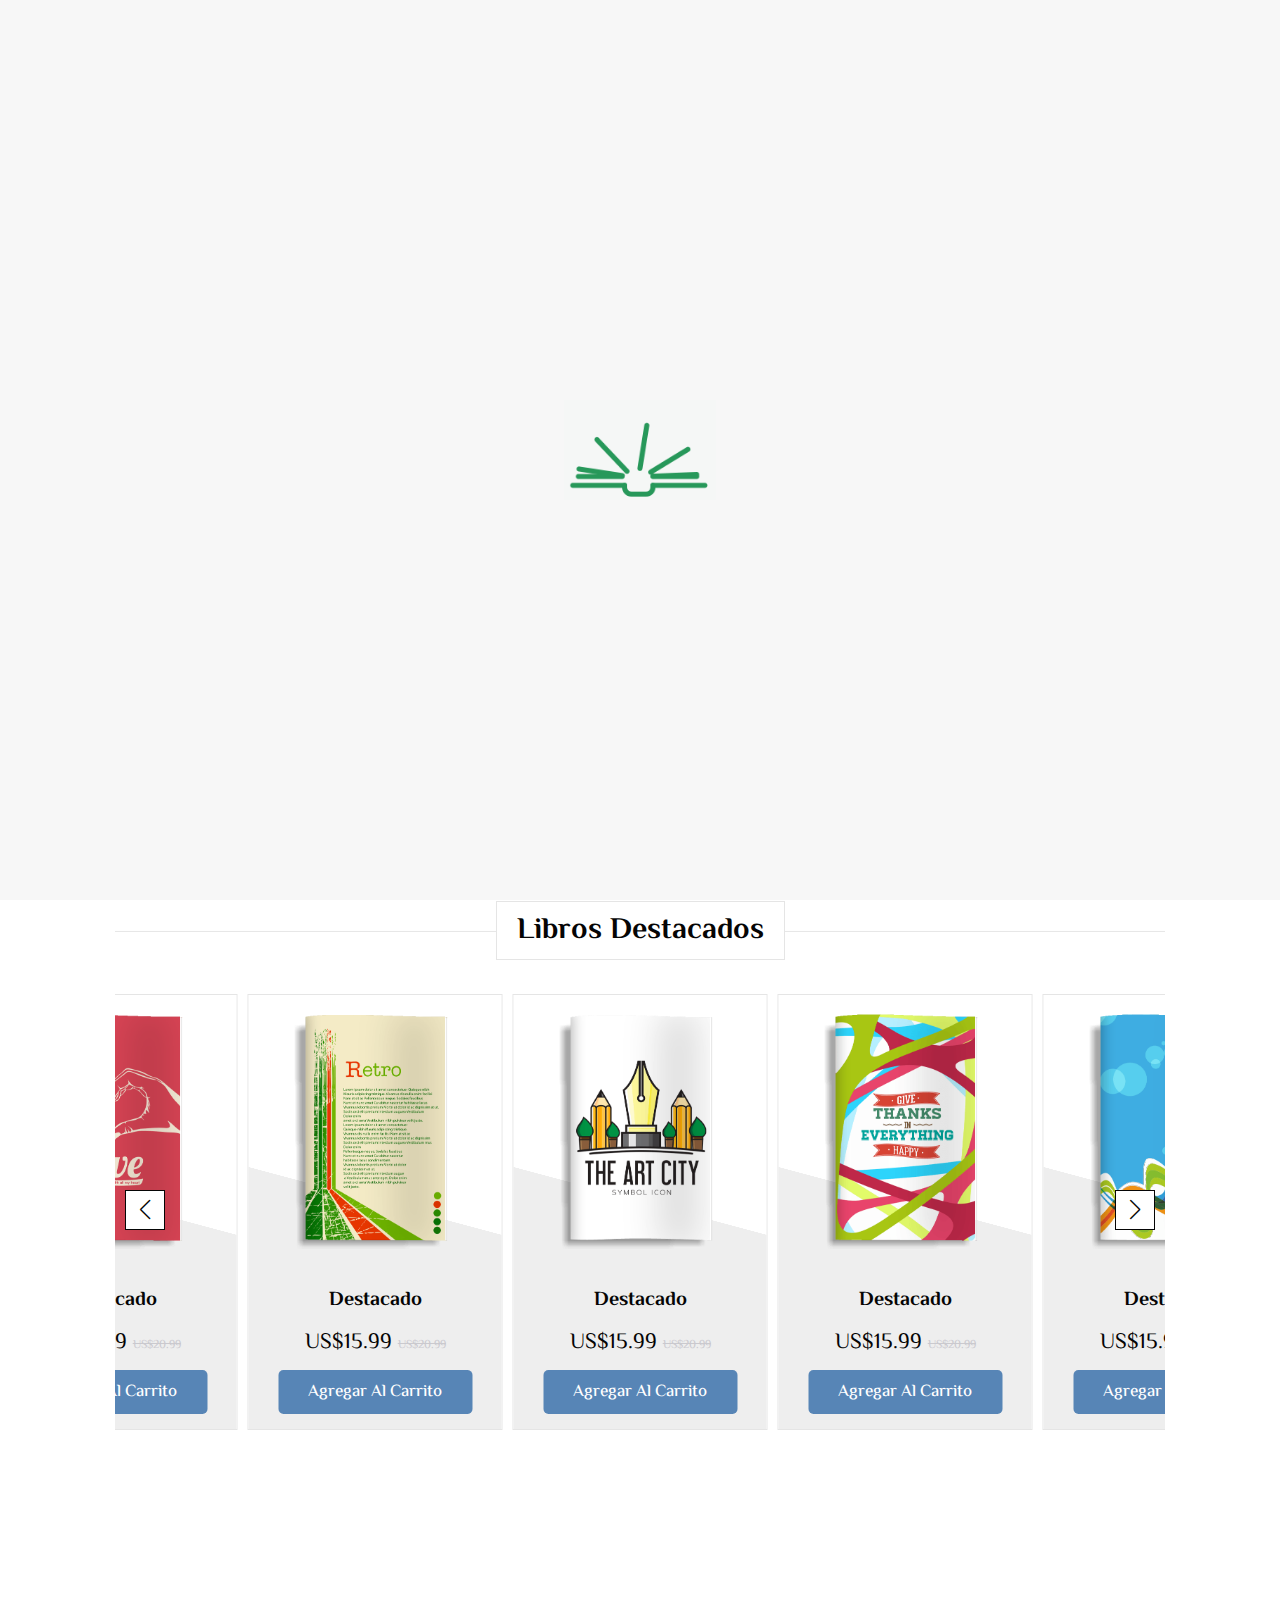
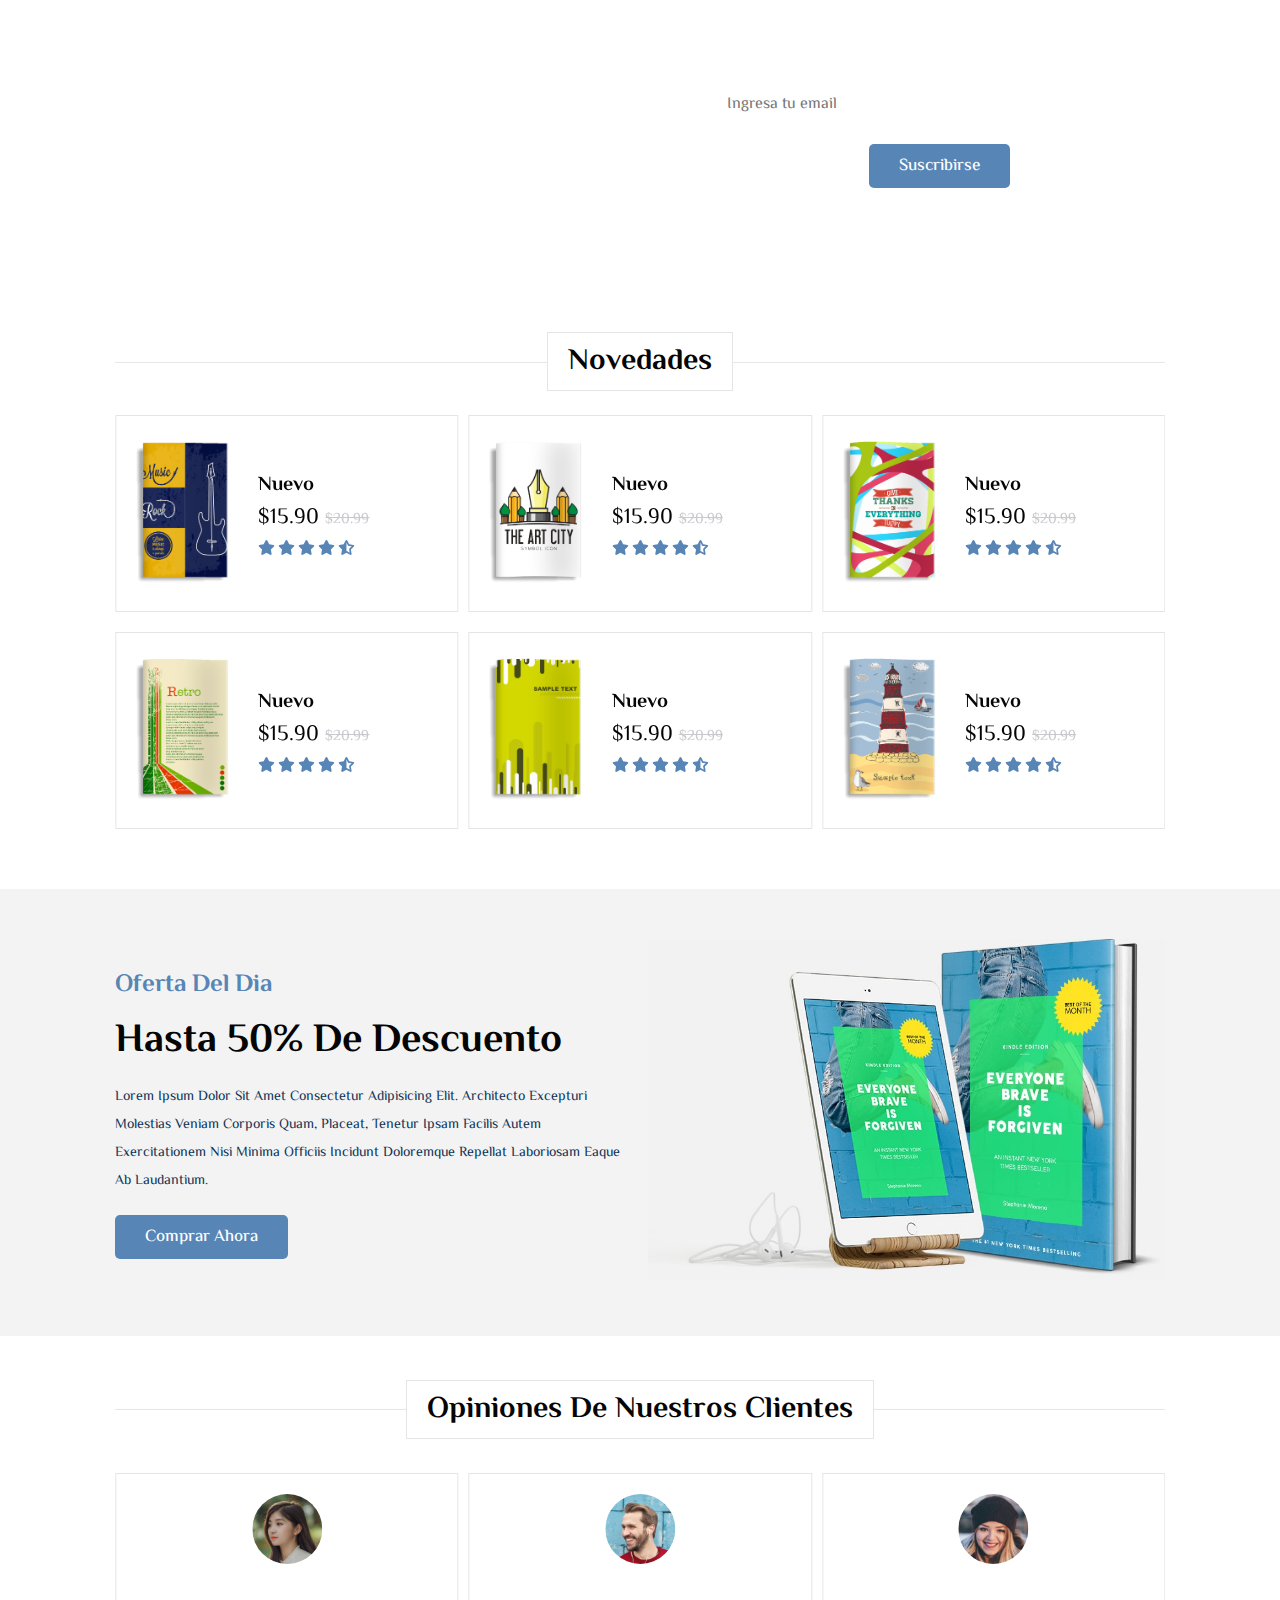
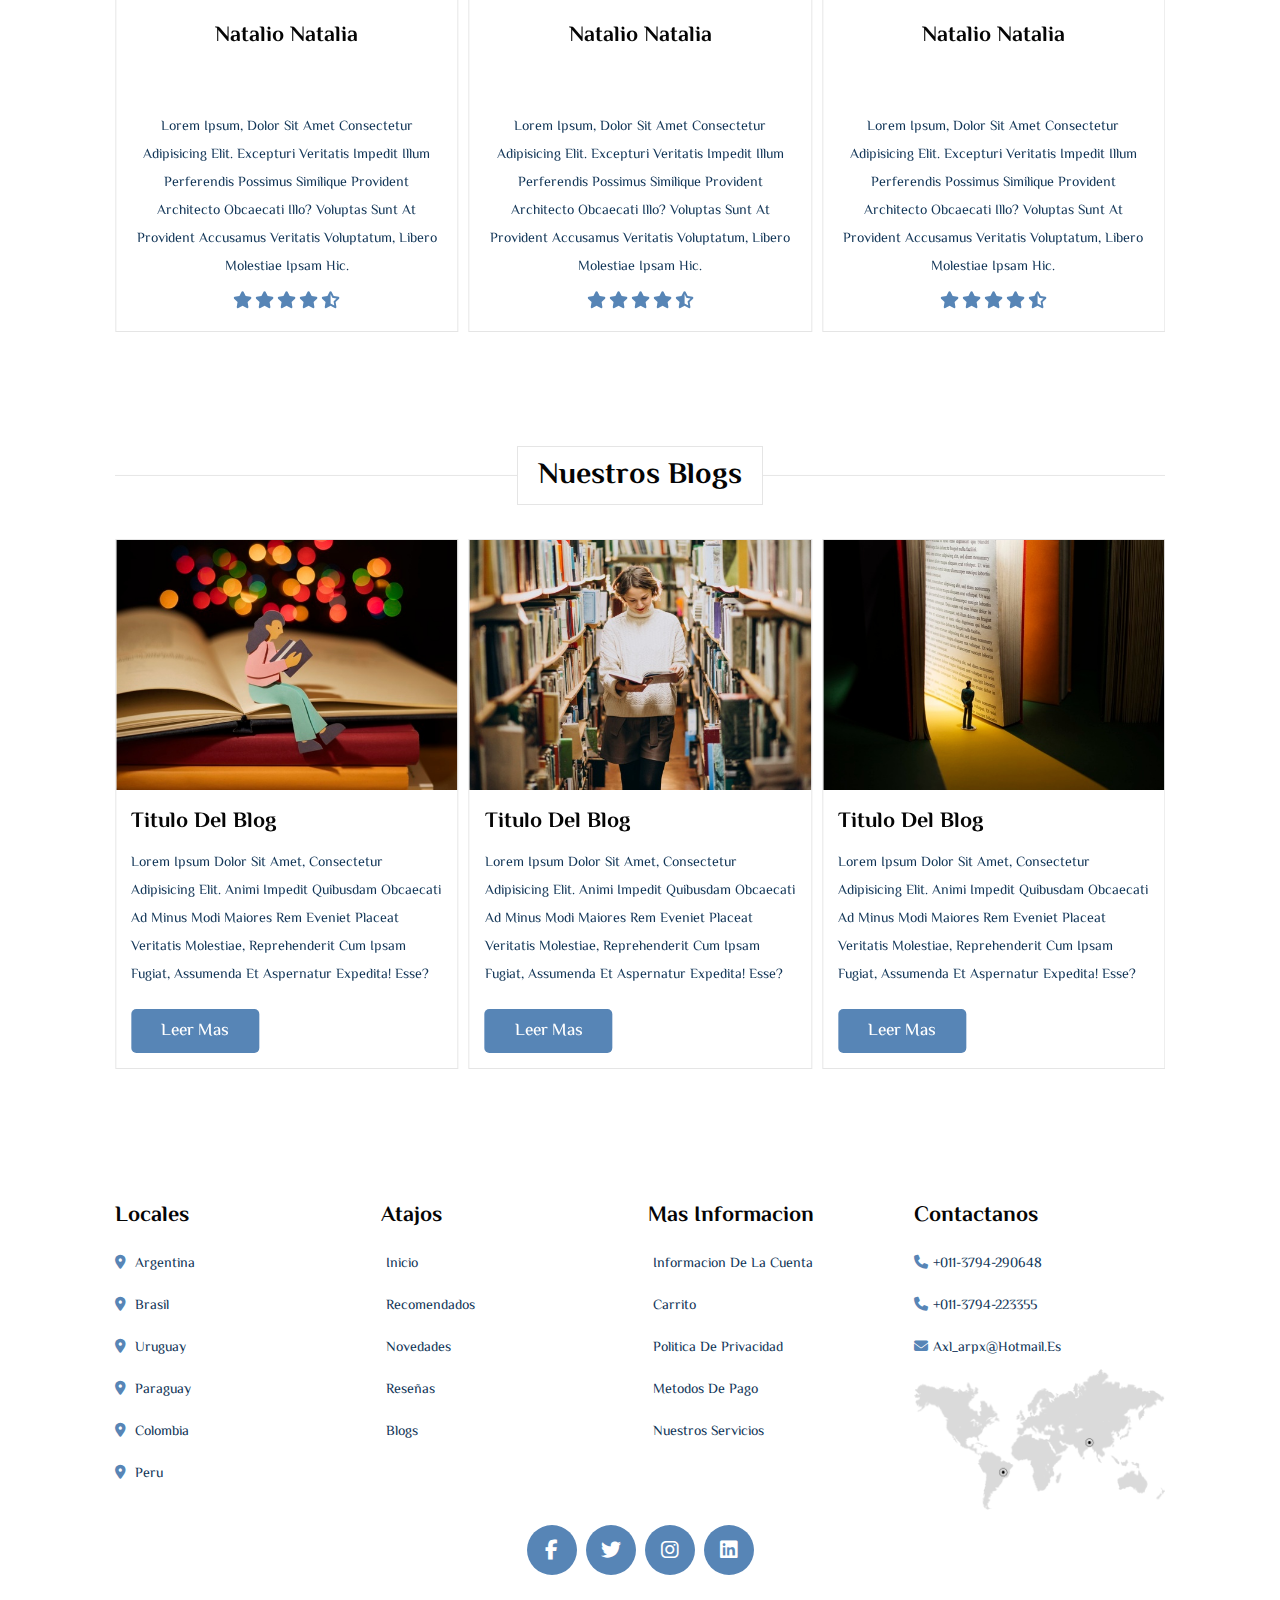
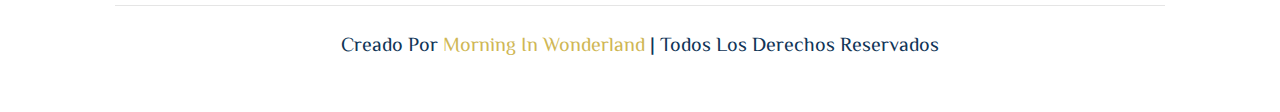
<file: bookstore_project1/index.html>
<!DOCTYPE html>
<html lang="es">
<head>
    <meta charset="UTF-8">
    <meta http-equiv="X-UA-Compatible" content="IE=edge">
    <meta name="viewport" content="width=device-width, initial-scale=1.0">
    <title>Book Store Project</title>

    <link rel="stylesheet" href="https://cdn.jsdelivr.net/npm/swiper@8/swiper-bundle.min.css" />

    <!-- font awesome cdn link -->
    <link rel="stylesheet" href="https://cdnjs.cloudflare.com/ajax/libs/font-awesome/6.2.1/css/all.min.css">

    <!-- custom css file link -->
    <link rel="stylesheet" href="css/style.css">

</head>
<body>
    
<!-- header section starts -->

<header class="header">

    <div class="header-1">

        <a href="#" class="logo"><i class="fas fa-book"></i>Buen libro</a>

        <form action="" class="search-form">
            <input type="search" name="" placeholder="buscar aqui..." id="search-box">
            <label for="search-box" class="fas fa-search"></label>
        </form>

        <div class="icons">
            <div id="search-btn" class="fas fa-search"></div>
            <a href="#" aria-label="heart icon" class="fas fa-heart"></a>
            <a href="#" aria-label="shopping cart icon" class="fas fa-shopping-cart"></a>
            <div id="login-btn" class="fas fa-user"></div>
        </div>

    </div>

    <div class="header-2">
        <nav class="navbar">
            <a href="#home">Inicio</a>
            <a href="#featured">Recomendados</a>
            <a href="#arrivals">Novedades</a>
            <a href="#reviews">Reseñas</a>
            <a href="#blogs">Blogs</a>
        </nav>
    </div>

</header>





<!-- header section end -->

<!-- botton navbar -->

<nav class="botton-navbar">
    <a href="#home" class="fas fa-home"></a>
    <a href="#featured" class="fas fa-list"></a>
    <a href="#arrivals" class="fas fa-tags"></a>
    <a href="#reviews" class="fas fa-comments"></a>
    <a href="#contact" class="fas fa-blogs"></a>
</nav>

<!-- login form -->

<div class="login-form-container">

    <div id="close-login-btn" class="fas fa-times"></div>

    <form action="">
        <h3>Iniciar sesión</h3>
        <span>Usuario</span>
        <input type="email" name="" class="box" placeholder="Email" id="">
        <span>Contraseña</span>
        <input type="password" name="" class="box" placeholder="Contraseña" id="">
        <div class="checkbox">
            <input type="checkbox" name="" id="remember-me">
            <label for="remember-me"> Recuérdame</label>
        </div>
        <input type="submit" value="Ingresar" class="btn">
        <p>¿Olvidaste la contraseña? <a href="#">Aprieta aqui</a></p>
        <p>¿Primera vez aquí? <a href="#">Suscríbete ahora</a></p>
    </form>
</div>

<!-- home section starts -->

<section class="home" id="home">

    <div class="row">

        <div class="content">
            <h3>Hasta 75% de descuento</h3>
            <p>Lorem ipsum dolor sit amet consectetur, adipisicing elit. Ducimus assumenda earum provident nesciunt dolores ipsa nisi laborum sunt quos eveniet, quis optio, cumque nemo eligendi fuga quidem eum veniam quisquam.</p>
            <a href="#" class="btn">Comprar ahora</a>
        </div>

        <div class="swiper books-slider">
            <div class="swiper-wrapper">
                <a href="#" class="swiper-slide"><img src="image/book-1.png" alt="portada libro 1"></a>
                <a href="#" class="swiper-slide"><img src="image/book-2.png" alt="portada libro 2"></a>
                <a href="#" class="swiper-slide"><img src="image/book-3.png" alt="portada libro 3"></a>
                <a href="#" class="swiper-slide"><img src="image/book-4.png" alt="portada libro 4"></a>
                <a href="#" class="swiper-slide"><img src="image/book-5.png" alt="portada libro 5"></a>
                <a href="#" class="swiper-slide"><img src="image/book-6.png" alt="portada libro 6"></a>
            </div>
            <img src="image/stand.png" class="stand" alt="">
        </div>

    </div>

</section>

<!-- home section ends -->

<!-- icons section starts -->

<section class="icons-container">

    <div class="icons">
        <i class="fas fa-plane"></i>
        <div class="content">            
            <h3>Envio gratis</h3>
            <p>Pedidos superiores a $8.000</p>
        </div>
    </div>

    <div class="icons">
        <i class="fas fa-lock"></i>
        <div class="content">            
            <h3>Asegurar pedido</h3>
            <p>Asegurar por $1.000</p>
        </div>
    </div>

    <div class="icons">
        <i class="fas fa-redo-alt"></i>
        <div class="content">            
            <h3>Devolución asegurada</h3>
            <p>10 dias para devolver el producto con reembolso</p>
        </div>
    </div>

    <div class="icons">
        <i class="fas fa-headset"></i>
        <div class="content">            
            <h3>Soporte las 24hs del dia</h3>
            <p>Contactanos en cualquier momento.</p>
        </div>
    </div>

</section>

<!-- icons section ends -->

<!-- featured section starts -->

<section class="featured" id="featured">

    <h1 class="heading"><span> Libros destacados </span></h1>

    <div class="swiper featured-slider">

        <div class="swiper-wrapper">

            <div class="swiper-slide box">
                <div class="icons">
                    <a href="#" class="fas fa-search"></a>
                    <a href="#" class="fas fa-heart"></a>
                    <a href="#" class="fas fa-eye"></a>
                </div>
                <div class="image">
                    <img src="image/book-1.png" alt="portada libro 1">
                </div>
                <div class="content">
                    <h3>Destacado</h3>
                    <div class="price">US$15.99 <span>US$20.99</span></div>
                    <a href="#" class="btn">agregar al carrito</a>
                </div>
            </div>

            <div class="swiper-slide box">
                <div class="icons">
                    <a href="#" class="fas fa-search"></a>
                    <a href="#" class="fas fa-heart"></a>
                    <a href="#" class="fas fa-eye"></a>
                </div>
                <div class="image">
                    <img src="image/book-2.png" alt="portada libro 2">
                </div>
                <div class="content">
                    <h3>Destacado</h3>
                    <div class="price">US$15.99 <span>US$20.99</span></div>
                    <a href="#" class="btn">agregar al carrito</a>
                </div>
            </div>

            <div class="swiper-slide box">
                <div class="icons">
                    <a href="#" class="fas fa-search"></a>
                    <a href="#" class="fas fa-heart"></a>
                    <a href="#" class="fas fa-eye"></a>
                </div>
                <div class="image">
                    <img src="image/book-3.png" alt="portada libro 3">
                </div>
                <div class="content">
                    <h3>Destacado</h3>
                    <div class="price">US$15.99 <span>US$20.99</span></div>
                    <a href="#" class="btn">agregar al carrito</a>
                </div>
            </div>

            <div class="swiper-slide box">
                <div class="icons">
                    <a href="#" class="fas fa-search"></a>
                    <a href="#" class="fas fa-heart"></a>
                    <a href="#" class="fas fa-eye"></a>
                </div>
                <div class="image">
                    <img src="image/book-4.png" alt="portada libro 4">
                </div>
                <div class="content">
                    <h3>Destacado</h3>
                    <div class="price">US$15.99 <span>US$20.99</span></div>
                    <a href="#" class="btn">agregar al carrito</a>
                </div>
            </div>

            <div class="swiper-slide box">
                <div class="icons">
                    <a href="#" class="fas fa-search"></a>
                    <a href="#" class="fas fa-heart"></a>
                    <a href="#" class="fas fa-eye"></a>
                </div>
                <div class="image">
                    <img src="image/book-5.png" alt="portada libro 5">
                </div>
                <div class="content">
                    <h3>Destacado</h3>
                    <div class="price">US$15.99 <span>US$20.99</span></div>
                    <a href="#" class="btn">agregar al carrito</a>
                </div>
            </div>

            <div class="swiper-slide box">
                <div class="icons">
                    <a href="#" class="fas fa-search"></a>
                    <a href="#" class="fas fa-heart"></a>
                    <a href="#" class="fas fa-eye"></a>
                </div>
                <div class="image">
                    <img src="image/book-6.png" alt="portada libro 6">
                </div>
                <div class="content">
                    <h3>Destacado</h3>
                    <div class="price">US$15.99 <span>US$20.99</span></div>
                    <a href="#" class="btn">agregar al carrito</a>
                </div>
            </div>

            <div class="swiper-slide box">
                <div class="icons">
                    <a href="#" class="fas fa-search"></a>
                    <a href="#" class="fas fa-heart"></a>
                    <a href="#" class="fas fa-eye"></a>
                </div>
                <div class="image">
                    <img src="image/book-7.png" alt="portada libro 7">
                </div>
                <div class="content">
                    <h3>Destacado</h3>
                    <div class="price">US$15.99 <span>US$20.99</span></div>
                    <a href="#" class="btn">agregar al carrito</a>
                </div>
            </div>

            <div class="swiper-slide box">
                <div class="icons">
                    <a href="#" class="fas fa-search"></a>
                    <a href="#" class="fas fa-heart"></a>
                    <a href="#" class="fas fa-eye"></a>
                </div>
                <div class="image">
                    <img src="image/book-8.png" alt="portada libro 8">
                </div>
                <div class="content">
                    <h3>Destacado</h3>
                    <div class="price">US$15.99 <span>US$20.99</span></div>
                    <a href="#" class="btn">agregar al carrito</a>
                </div>
            </div>

            <div class="swiper-slide box">
                <div class="icons">
                    <a href="#" class="fas fa-search"></a>
                    <a href="#" class="fas fa-heart"></a>
                    <a href="#" class="fas fa-eye"></a>
                </div>
                <div class="image">
                    <img src="image/book-9.png" alt="portada libro 9">
                </div>
                <div class="content">
                    <h3>Destacado</h3>
                    <div class="price">US$15.99 <span>US$20.99</span></div>
                    <a href="#" class="btn">agregar al carrito</a>
                </div>
            </div>

            <div class="swiper-slide box">
                <div class="icons">
                    <a href="#" class="fas fa-search"></a>
                    <a href="#" class="fas fa-heart"></a>
                    <a href="#" class="fas fa-eye"></a>
                </div>
                <div class="image">
                    <img src="image/book-10.png" alt="portada libro 10">
                </div>
                <div class="content">
                    <h3>Destacado</h3>
                    <div class="price">US$15.99 <span>US$20.99</span></div>
                    <a href="#" class="btn">agregar al carrito</a>
                </div>
            </div>

        </div>

        <div class="swiper-button-next"></div>
        <div class="swiper-button-prev"></div>

    </div>

</section>

<!-- featured section ends -->

<!-- newsletter section starts-->

<section class="newsletter">

    <form action="">
        <h3>Suscribite para ser el primero en conocer las ultimas novedades</h3>
        <input type="email" name="" placeholder="Ingresa tu email" id="" class="box">
        <input type="submit" value="suscribirse" class="btn">
    </form>

</section>

<!-- newsletter section ends-->

<!-- arrivals section starts -->

<section class="arrivals" id="arrivals">

    <h1 class="heading"><span>Novedades</span></h1>
    
    <div class="swiper arrivals-slider">

        <div class="swiper-wrapper">

            <a href="#" class="swiper-slide box">
                <div class="image">
                    <img src="image/book-1.png" alt="">
                </div>
                <div class="content">
                    <h3>Nuevo</h3>

                    <div class="price">$15.90 <span>$20.99</span></div>
                    <div class="stars">
                        <i class="fas fa-star"></i>
                        <i class="fas fa-star"></i>
                        <i class="fas fa-star"></i>
                        <i class="fas fa-star"></i>
                        <i class="fas fa-star-half-alt"></i>
                    </div>
                </div>
            </a>
            <a href="#" class="swiper-slide box">
                <div class="image">
                    <img src="image/book-2.png" alt="">
                </div>
                <div class="content">
                    <h3>Nuevo</h3>

                    <div class="price">$15.90 <span>$20.99</span></div>
                    <div class="stars">
                        <i class="fas fa-star"></i>
                        <i class="fas fa-star"></i>
                        <i class="fas fa-star"></i>
                        <i class="fas fa-star"></i>
                        <i class="fas fa-star-half-alt"></i>
                    </div>
                </div>
            </a>
            <a href="#" class="swiper-slide box">
                <div class="image">
                    <img src="image/book-3.png" alt="">
                </div>
                <div class="content">
                    <h3>Nuevo</h3>

                    <div class="price">$15.90 <span>$20.99</span></div>
                    <div class="stars">
                        <i class="fas fa-star"></i>
                        <i class="fas fa-star"></i>
                        <i class="fas fa-star"></i>
                        <i class="fas fa-star"></i>
                        <i class="fas fa-star-half-alt"></i>
                    </div>
                </div>
            </a>
            <a href="#" class="swiper-slide box">
                <div class="image">
                    <img src="image/book-4.png" alt="">
                </div>
                <div class="content">
                    <h3>Nuevo</h3>

                    <div class="price">$15.90 <span>$20.99</span></div>
                    <div class="stars">
                        <i class="fas fa-star"></i>
                        <i class="fas fa-star"></i>
                        <i class="fas fa-star"></i>
                        <i class="fas fa-star"></i>
                        <i class="fas fa-star-half-alt"></i>
                    </div>
                </div>
            </a>
            <a href="#" class="swiper-slide box">
                <div class="image">
                    <img src="image/book-5.png" alt="">
                </div>
                <div class="content">
                    <h3>Nuevo</h3>

                    <div class="price">$15.90 <span>$20.99</span></div>
                    <div class="stars">
                        <i class="fas fa-star"></i>
                        <i class="fas fa-star"></i>
                        <i class="fas fa-star"></i>
                        <i class="fas fa-star"></i>
                        <i class="fas fa-star-half-alt"></i>
                    </div>
                </div>
            </a>

        </div>

    </div>
    <div class="swiper arrivals-slider">

        <div class="swiper-wrapper">

            <a href="#" class="swiper-slide box">
                <div class="image">
                    <img src="image/book-6.png" alt="">
                </div>
                <div class="content">
                    <h3>Nuevo</h3>

                    <div class="price">$15.90 <span>$20.99</span></div>
                    <div class="stars">
                        <i class="fas fa-star"></i>
                        <i class="fas fa-star"></i>
                        <i class="fas fa-star"></i>
                        <i class="fas fa-star"></i>
                        <i class="fas fa-star-half-alt"></i>
                    </div>
                </div>
            </a>
            <a href="#" class="swiper-slide box">
                <div class="image">
                    <img src="image/book-7.png" alt="">
                </div>
                <div class="content">
                    <h3>Nuevo</h3>

                    <div class="price">$15.90 <span>$20.99</span></div>
                    <div class="stars">
                        <i class="fas fa-star"></i>
                        <i class="fas fa-star"></i>
                        <i class="fas fa-star"></i>
                        <i class="fas fa-star"></i>
                        <i class="fas fa-star-half-alt"></i>
                    </div>
                </div>
            </a>
            <a href="#" class="swiper-slide box">
                <div class="image">
                    <img src="image/book-8.png" alt="">
                </div>
                <div class="content">
                    <h3>Nuevo</h3>

                    <div class="price">$15.90 <span>$20.99</span></div>
                    <div class="stars">
                        <i class="fas fa-star"></i>
                        <i class="fas fa-star"></i>
                        <i class="fas fa-star"></i>
                        <i class="fas fa-star"></i>
                        <i class="fas fa-star-half-alt"></i>
                    </div>
                </div>
            </a>
            <a href="#" class="swiper-slide box">
                <div class="image">
                    <img src="image/book-9.png" alt="">
                </div>
                <div class="content">
                    <h3>Nuevo</h3>

                    <div class="price">$15.90 <span>$20.99</span></div>
                    <div class="stars">
                        <i class="fas fa-star"></i>
                        <i class="fas fa-star"></i>
                        <i class="fas fa-star"></i>
                        <i class="fas fa-star"></i>
                        <i class="fas fa-star-half-alt"></i>
                    </div>
                </div>
            </a>
            <a href="#" class="swiper-slide box">
                <div class="image">
                    <img src="image/book-10.png" alt="">
                </div>
                <div class="content">
                    <h3>Nuevo</h3>

                    <div class="price">$15.90 <span>$20.99</span></div>
                    <div class="stars">
                        <i class="fas fa-star"></i>
                        <i class="fas fa-star"></i>
                        <i class="fas fa-star"></i>
                        <i class="fas fa-star"></i>
                        <i class="fas fa-star-half-alt"></i>
                    </div>
                </div>
            </a>

        </div>

    </div>

</section>

<!-- arrivals section ends -->

<!-- deal section starts -->

<section class="deal" id="deal">

    <div class="content">
        <h3>Oferta del dia</h3>
        <h1>hasta 50% de descuento</h1>
        <p>Lorem ipsum dolor sit amet consectetur adipisicing elit. Architecto excepturi molestias veniam corporis quam, placeat, tenetur ipsam facilis autem exercitationem nisi minima officiis incidunt doloremque repellat laboriosam eaque ab laudantium.</p>
        <a href="#" class="btn">comprar ahora</a>
    </div>

    <div class="image">
        <img src="image/deal-img.jpg" alt="">
    </div>

</section>

<!-- deal section ends -->

<!-- reviews section starts -->

<section class="reviews" id="reviews">

    <h1 class="heading"><span> opiniones de nuestros clientes </span></h1>

    <div class="swiper reviews-slider">

        <div class="swiper-wrapper">

            <div class="swiper-slide box">
                <img src="image/pic-1.png" alt="">
                <h3>natalio natalia</h3>
                <p>Lorem ipsum, dolor sit amet consectetur adipisicing elit. Excepturi veritatis impedit illum perferendis possimus similique provident architecto obcaecati illo? Voluptas sunt at provident accusamus veritatis voluptatum, libero molestiae ipsam hic.</p>
                <div class="stars">
                    <i class="fas fa-star"></i>
                    <i class="fas fa-star"></i>
                    <i class="fas fa-star"></i>
                    <i class="fas fa-star"></i>
                    <i class="fas fa-star-half-alt"></i>
                </div>
            </div>
            <div class="swiper-slide box">
                <img src="image/pic-2.png" alt="">
                <h3>natalio natalia</h3>
                <p>Lorem ipsum, dolor sit amet consectetur adipisicing elit. Excepturi veritatis impedit illum perferendis possimus similique provident architecto obcaecati illo? Voluptas sunt at provident accusamus veritatis voluptatum, libero molestiae ipsam hic.</p>
                <div class="stars">
                    <i class="fas fa-star"></i>
                    <i class="fas fa-star"></i>
                    <i class="fas fa-star"></i>
                    <i class="fas fa-star"></i>
                    <i class="fas fa-star-half-alt"></i>
                </div>
            </div>
            <div class="swiper-slide box">
                <img src="image/pic-3.png" alt="">
                <h3>natalio natalia</h3>
                <p>Lorem ipsum, dolor sit amet consectetur adipisicing elit. Excepturi veritatis impedit illum perferendis possimus similique provident architecto obcaecati illo? Voluptas sunt at provident accusamus veritatis voluptatum, libero molestiae ipsam hic.</p>
                <div class="stars">
                    <i class="fas fa-star"></i>
                    <i class="fas fa-star"></i>
                    <i class="fas fa-star"></i>
                    <i class="fas fa-star"></i>
                    <i class="fas fa-star-half-alt"></i>
                </div>
            </div>
            <div class="swiper-slide box">
                <img src="image/pic-4.png" alt="">
                <h3>natalio natalia</h3>
                <p>Lorem ipsum, dolor sit amet consectetur adipisicing elit. Excepturi veritatis impedit illum perferendis possimus similique provident architecto obcaecati illo? Voluptas sunt at provident accusamus veritatis voluptatum, libero molestiae ipsam hic.</p>
                <div class="stars">
                    <i class="fas fa-star"></i>
                    <i class="fas fa-star"></i>
                    <i class="fas fa-star"></i>
                    <i class="fas fa-star"></i>
                    <i class="fas fa-star-half-alt"></i>
                </div>
            </div>
            <div class="swiper-slide box">
                <img src="image/pic-5.png" alt="">
                <h3>natalio natalia</h3>
                <p>Lorem ipsum, dolor sit amet consectetur adipisicing elit. Excepturi veritatis impedit illum perferendis possimus similique provident architecto obcaecati illo? Voluptas sunt at provident accusamus veritatis voluptatum, libero molestiae ipsam hic.</p>
                <div class="stars">
                    <i class="fas fa-star"></i>
                    <i class="fas fa-star"></i>
                    <i class="fas fa-star"></i>
                    <i class="fas fa-star"></i>
                    <i class="fas fa-star-half-alt"></i>
                </div>
            </div>
            <div class="swiper-slide box">
                <img src="image/pic-6.png" alt="">
                <h3>natalio natalia</h3>
                <p>Lorem ipsum, dolor sit amet consectetur adipisicing elit. Excepturi veritatis impedit illum perferendis possimus similique provident architecto obcaecati illo? Voluptas sunt at provident accusamus veritatis voluptatum, libero molestiae ipsam hic.</p>
                <div class="stars">
                    <i class="fas fa-star"></i>
                    <i class="fas fa-star"></i>
                    <i class="fas fa-star"></i>
                    <i class="fas fa-star"></i>
                    <i class="fas fa-star-half-alt"></i>
                </div>
            </div>

        </div>

    </div>

</section>

<!-- reviews section ends -->

<!-- blogs section starts -->

<section class="blogs" id="blogs">

    <h1 class="heading"><span>nuestros blogs</span></h1>
    
    <div class="swiper blogs-slider">

        <div class="swiper-wrapper">

            <div class="swiper-slide box">
                <div class="image">
                    <img src="image/blog-1.jpg" alt="">
                </div>
                <div class="content">
                    <h3>titulo del blog</h3>
                    <p>Lorem ipsum dolor sit amet, consectetur adipisicing elit. Animi impedit quibusdam obcaecati ad minus modi maiores rem eveniet placeat veritatis molestiae, reprehenderit cum ipsam fugiat, assumenda et aspernatur expedita! Esse?</p>
                    <a href="#" class="btn">leer mas</a>
                </div>
            </div>
            <div class="swiper-slide box">
                <div class="image">
                    <img src="image/blog-2.jpg" alt="">
                </div>
                <div class="content">
                    <h3>titulo del blog</h3>
                    <p>Lorem ipsum dolor sit amet, consectetur adipisicing elit. Animi impedit quibusdam obcaecati ad minus modi maiores rem eveniet placeat veritatis molestiae, reprehenderit cum ipsam fugiat, assumenda et aspernatur expedita! Esse?</p>
                    <a href="#" class="btn">leer mas</a>
                </div>
            </div>
            <div class="swiper-slide box">
                <div class="image">
                    <img src="image/blog-3.jpg" alt="">
                </div>
                <div class="content">
                    <h3>titulo del blog</h3>
                    <p>Lorem ipsum dolor sit amet, consectetur adipisicing elit. Animi impedit quibusdam obcaecati ad minus modi maiores rem eveniet placeat veritatis molestiae, reprehenderit cum ipsam fugiat, assumenda et aspernatur expedita! Esse?</p>
                    <a href="#" class="btn">leer mas</a>
                </div>
            </div>
            <div class="swiper-slide box">
                <div class="image">
                    <img src="image/blog-4.jpg" alt="">
                </div>
                <div class="content">
                    <h3>titulo del blog</h3>
                    <p>Lorem ipsum dolor sit amet, consectetur adipisicing elit. Animi impedit quibusdam obcaecati ad minus modi maiores rem eveniet placeat veritatis molestiae, reprehenderit cum ipsam fugiat, assumenda et aspernatur expedita! Esse?</p>
                    <a href="#" class="btn">leer mas</a>
                </div>
            </div>
            <div class="swiper-slide box">
                <div class="image">
                    <img src="image/blog-5.jpg" alt="">
                </div>
                <div class="content">
                    <h3>titulo del blog</h3>
                    <p>Lorem ipsum dolor sit amet, consectetur adipisicing elit. Animi impedit quibusdam obcaecati ad minus modi maiores rem eveniet placeat veritatis molestiae, reprehenderit cum ipsam fugiat, assumenda et aspernatur expedita! Esse?</p>
                    <a href="#" class="btn">leer mas</a>
                </div>
            </div>

        </div>

    </div>

</section>

<!-- blogs section ends-->

<!-- footer section starts -->

<section class="footer">

    <div class="box-container">

        <div class="box">
            <h3>locales</h3>
            <a href="#"><i class="fas fa-map-marker-alt"></i> Argentina</a>
            <a href="#"><i class="fas fa-map-marker-alt"></i> Brasil</a>
            <a href="#"><i class="fas fa-map-marker-alt"></i> Uruguay</a>
            <a href="#"><i class="fas fa-map-marker-alt"></i> Paraguay</a>
            <a href="#"><i class="fas fa-map-marker-alt"></i> Colombia</a>
            <a href="#"><i class="fas fa-map-marker-alt"></i> Peru</a>
        </div>

        <div class="box">
            <h3>atajos</h3>
            <a href="#home"><i class="fas-fa-arrow-right"></i>inicio</a>
            <a href="#featured"><i class="fas-fa-arrow-right"></i>recomendados</a>
            <a href="#arrivals"><i class="fas-fa-arrow-right"></i>novedades</a>
            <a href="#reviews"><i class="fas-fa-arrow-right"></i>reseñas</a>
            <a href="#blogs"><i class="fas-fa-arrow-right"></i>blogs</a>
        </div>

        <div class="box">
            <h3>mas informacion</h3>
            <a href="#"><i class="fas-fa-arrow-right"></i>informacion de la cuenta</a>
            <a href="#"><i class="fas-fa-arrow-right"></i>carrito</a>
            <a href="#"><i class="fas-fa-arrow-right"></i>politica de privacidad</a>
            <a href="#"><i class="fas-fa-arrow-right"></i>metodos de pago</a>
            <a href="#"><i class="fas-fa-arrow-right"></i>nuestros servicios</a>
        </div>

        <div class="box">
            <h3>Contactanos</h3>
            <a href="#"><i class="fas fa-phone"></i>+011-3794-290648</a>
            <a href="#"><i class="fas fa-phone"></i>+011-3794-223355</a>
            <a href="#"><i class="fas fa-envelope"></i>axl_arpx@hotmail.es</a>
            <img src="image/worldmap.png" class="map" alt="world map">
        </div>

    </div>

    <div class="share">
        <a href="https://www.facebook.com/ElClavoCarmesi/" target="_blank" rel="noopener noreferrer" class="fab fa-facebook-f"></a>
        <a href="https://twitter.com/Axl_Arpx" target="_blank" rel="noopener noreferrer" class="fab fa-twitter"></a>
        <a href="https://www.instagram.com/axl_arpx/" target="_blank" rel="noopener noreferrer" class="fab fa-instagram"></a>
        <a href="https://www.linkedin.com/in/exequiel-axel-luque-acosta-139ab2b8/" target="_blank" rel="noopener noreferrer" class="fab fa-linkedin"></a>
    </div>
    
    <div class="credit"> Creado por <span>Morning in wonderland</span> | todos los derechos reservados </div>
</section>

<!-- footer section ends-->

<!-- loader -->

<div class="loader-container">
    <img src="image/loader-img.gif" alt="imagen de carga">
</div>














<script src="https://cdn.jsdelivr.net/npm/swiper@8/swiper-bundle.min.js"></script>

<!-- custom js file link -->
<script src="js/script.js"></script>

</body>
</html>
</file>
<file: bookstore_project1/css/style.css>
@import url('https://fonts.googleapis.com/css2?family=El+Messiri:wght@400;500;600;700&family=Poppins:wght@200;300;400;500;600;700;800;900&display=swap');

:root{
    --light-gray: #CAC9CE;
    --steel-blue: #5785B6;
    --rich-black-fogra-39: #050505;
    --vegas-gold: #CFB755;
    --prussian-blue: #113557;
    --border:.1rem solid rgba(0,0,0,.1);
    --border-hover:.1rem solid var(--rich-black-fogra-39);
    --box-shadow:0 .5rem 1rem rgba(0,0,0,.1);
}

*{
    font-family: 'El Messiri', sans-serif;
    margin: 0; padding: 0;
    box-sizing: border-box;
    outline: none; border: none;
    text-decoration: none;
    text-transform: capitalize;
    transition: all .2s linear;
    transition: width none;
}

html{
    font-size: 62.5%;
    overflow-x: hidden;
    scroll-padding-top: 5rem;
    scroll-behavior: smooth;
}

html::-webkit-scrollbar{
    width: 1rem;
}

html::-webkit-scrollbar-track{
    background: transparent;
}

html::-webkit-scrollbar-thumb{
    background: var(--rich-black-fogra-39);
}

section{
    padding: 5rem 9%;
}

.heading{
    text-align: center;
    margin-bottom: 2rem;
    position: relative;
}

.heading::before{
    content: '';
    position: absolute;
    top: 50%; left: 0;
    transform: translateY(-50%);
    width: 100%;
    height: .01rem;
    background: rgba(0,0,0,.1);
    z-index: -1;
}

.heading span{
    font-size: 3rem;
    padding: .5rem 2rem;
    color: var(--rich-black-fogra-39);
    background: #fff;
    border: var(--border);
}

.btn{
    margin-top: 1rem;
    display: inline-block;
    padding:.9rem 3rem;
    border-radius: .5rem;
    color: #fff;
    background: var(--steel-blue);
    font-size: 1.7rem;
    cursor: pointer;
    font-weight: 500;
}

.btn:hover{
    background:var(--prussian-blue);
}

.header .header-1{
    background: #fff;
    padding: 1.5rem 9%;
    display: flex;
    align-items: center;
    justify-content: space-between;
}

.header .header-1 .logo{
    font-size: 2.5rem;
    font-weight: bolder;
    color: var(--rich-black-fogra-39);
}

.header .header-1 .logo i{
    color: var(--steel-blue);
}

.header .header-1 .search-form{
    width: 50rem;
    height: 5rem;
    border: var(--border);
    overflow: hidden;
    background: #fff;
    display: flex;
    align-items: center;
    border-radius: .5rem;
}

.header .header-1 .search-form input{
    font-size: 1.6rem;
    padding: 0 1.2rem;
    height: 100%;
    width: 100%;
    text-transform: none;
    color: var(--rich-black-fogra-39);
}

.header .header-1 .search-form label{
    font-size: 2.5rem;
    padding-right: 1.5rem;
    color: var(--rich-black-fogra-39);
    cursor: pointer;
}

.header .header-1 .search-form label:hover{
    color: var(--steel-blue);
}

.header .header-1 .icons div,
.header .header-1 .icons a{
    font-size: 2.5rem;
    margin-left: 1.5rem;
    color: var(--rich-black-fogra-39);
    cursor: pointer;
}

.header .header-1 .icons div:hover,
.header .header-1 .icons a:hover{
    color: var(--steel-blue);
}

#search-btn{
    display: none;
}

.header .header-2 .navbar{
    background: var(--steel-blue);
}

.header .header-2 .navbar{
    text-align: center;
}

.header .header-2 .navbar a{
    color: #fff;
    display: inline-block;
    padding: 1.2rem;
    font-size: 1.7rem;
}

.header .header-2 .navbar a:hover{
    background: var(--prussian-blue);
}

.header .header-2.active{
    position: fixed;
    top: 0; left: 0; right: 0;
    z-index: 1000;
}

.botton-navbar{
    text-align: center;
    background: var(--steel-blue);
    position: fixed;
    bottom: 0; left: 0; right: 0;
    z-index: 1000;
    display: none;
}

.botton-navbar a{
    font-size: 2.5rem;
    padding: 2rem;
    color: #fff;
}

.botton-navbar a:hover{
    background-color: var(--prussian-blue);
}

.login-form-container{
    display: flex;
    align-items: center;
    justify-content: center;
    background: rgba(255,255,255,.9);
    position: fixed;
    top: 0; right: -105%;
    z-index: 10000;
    height: 100%;
    width: 100%;
}

.login-form-container.active{
    right: 0;
}

.login-form-container form{
    background: #fff;
    border: var(--border);
    width: 40rem;
    padding: 2rem;
    box-shadow: var(--box-shadow);
    border-radius: .5rem;
    margin: 2rem;
}

.login-form-container form h3{
    font-size: 2.5rem;
    text-transform: uppercase;
    color: var(--rich-black-fogra-39);
    text-align: center;
}

.login-form-container form span{
    display: block;
    font-size: 1.5rem;
    padding-top: 1rem;
}

.login-form-container form .box{
    width: 100%;
    margin: .7rem 0;
    font-size: 1.6rem;
    border: var(--border);
    border-radius: .5rem;
    padding: 1rem 1.2rem;
    color: var(--rich-black-fogra-39);
    text-transform: none;
}

.login-form-container form .checkbox{
    display: flex;
    align-items: center;
    gap: .5rem;
    padding: 1rem 0;
}

.login-form-container form .checkbox label{
    font-size: 1.5rem;
    color: var(--steel-blue);
    cursor: pointer;
}

.login-form-container form .btn{
    text-align: center;
    width: 100%;
    margin: 1.5rem 0;
}

.login-form-container form p{
    padding-top: .8rem;
    color: var(--steel-blue);
    font-size: 1.5rem;
}

.login-form-container form p a{
    color: var(--prussian-blue);
    text-decoration: underline;
}

.login-form-container #close-login-btn{
    position: absolute;
    top: 1.5rem; right: 2.5rem;
    font-size: 5rem;
    color: var(--rich-black-fogra-39);
    cursor: pointer;
}

.home{
    background: url(../image/banner-bg.jpg) no-repeat;
    background-size: cover;
    background-position: center;
}

.home .row{
    display: flex;
    align-items: center;
    flex-wrap: wrap;
    gap: 1.5rem;
}

.home .row .content{
    flex: 1 1 42rem;
}

.home .row .books-slider{
    flex: 1 1 42rem;
    text-align: center;
    margin-top: 2rem;
}

.home .row .books-slider a img{
    height: 25rem;
}

.home .row .books-slider a:hover img{
    transform: scale(.9);
}

.home .row .books-slider .stand{
    width: 100%;
    margin-top: -2rem;
}

.home .row .content h3{
    color: var(--rich-black-fogra-39);
    font-size: 4.5rem;
}

.home .row .content p{
    color: var(--prussian-blue);
    font-size: 1.5rem;
    line-height: 2;
    padding: 1rem 0;
}

.icons-container{
    display: grid;
    grid-template-columns: repeat(auto-fit, minmax(25rem, 1fr));
    gap: 1.5rem;
}

.icons-container .icons{
    display: flex;
    align-items: center;
    gap: 1.5rem;
    padding: 2rem 0;
}

.icons-container .icons i{
    font-size: 3.5rem;
    color: var(--steel-blue);
}

.icons-container .icons h3{
    font-size: 2.2rem;
    color: var(--rich-black-fogra-39);
    padding-bottom: .5rem;
}

.icons-container .icons p{
    font-size: 1.4rem;
    color: var(--prussian-blue);
}

.featured .featured-slider .box{
    margin: 2rem 0;
    position: relative;
    overflow: hidden;
    border: var(--border);
    text-align: center;
}

.featured .featured-slider .box:hover{
    border: var(--border-hover);
}

.featured .featured-slider .box .image{
    padding: 1rem;
    background: linear-gradient(15deg, #eee 30%, #fff 30.1%);
}

.featured .featured-slider .box:hover .image{
    transform: translateY(6rem); 
}

.featured .featured-slider .box .image img{
    height: 25rem;
}

.featured .featured-slider .box .icons{
    border-bottom: var(--border-hover);
    position: absolute;
    top: 0; left: 0; right: 0;
    background: #fff;
    z-index: 1;
    transform: translateY(-105%);
}

.featured .featured-slider .box:hover .icons{
    transform: translateY(0%);
}

.featured .featured-slider .box .icons a{
    color: var(--rich-black-fogra-39);
    font-size: 2.2rem;
    padding: 1.3rem 1.5rem;
}

.featured .featured-slider .box .icons a:hover{
    background: var(--steel-blue);
    color: #fff;
}

.featured .featured-slider .box .content{
    background: #eee;
    padding: 1.5rem;
}

.featured .featured-slider .box .content h3{
    font-size: 2rem;
    color: var(--rich-black-fogra-39);
}

.featured .featured-slider .box .content .price{
    font-size: 2.2rem;
    color: var(--rich-black-fogra-39);
    padding-top: 1rem;
}

.featured .featured-slider .box .content .price span{
    font-size: 1.2rem;
    color: var(--light-gray);
    text-decoration: line-through;
}

.swiper-button-next,
.swiper-button-prev{
    border: var(--border-hover);
    height: 4rem;
    width: 4rem;
    color: var(--rich-black-fogra-39);
    background: #fff;
}

.swiper-button-next::after,
.swiper-button-prev::after{
    font-size: 2rem;
}

.swiper-button-next:hover,
.swiper-button-prev:hover{
    background: var(--rich-black-fogra-39);
    color: #fff;
}

.newsletter{
    background: url(../image/letter-bg.jpg) no-repeat;
    background-size: cover;
    background-position: center;
    background-attachment: fixed;
}

.newsletter form{
    max-width: 45rem;
    margin-left: auto;
    text-align: center;
    padding: 5rem 0;
}

.newsletter form h3{
    font-size: 2.2rem;
    color: #fff;
    padding-bottom: .7rem;
    font-weight: normal;
}

.newsletter form .box{
    width: 100%;
    margin: .7rem 0;
    padding: 1rem 1.2rem;
    font-size: 1.6rem;
    color: var(--rich-black-fogra-39);
    border-radius: .5rem;
    text-transform: none;
}

.arrivals .arrivals-slider .box {
    display: flex;
    align-items: center;
    gap: 1.5rem;
    padding: 2rem 1rem;
    border: var(--border);
    margin: 1rem 0;
}

.arrivals .arrivals-slider .box:hover{
    border: var(--border-hover);
}

.arrivals .arrivals-slider .box .image img{
    height: 15rem;
}

.arrivals .arrivals-slider .box .content h3{
    font-size: 2rem;
    color: var(--rich-black-fogra-39);
}

.arrivals .arrivals-slider .box .content .price{
    font-size: 2.2rem;
    color: var(--rich-black-fogra-39);
    padding-bottom: .5rem;
}

.arrivals .arrivals-slider .box .content .price span{
    font-size: 1.5rem;
    color: var(--light-gray);
    text-decoration: line-through;
}

.arrivals .arrivals-slider .box .content .stars i{
    font-size: 1.5rem;
    color: var(--steel-blue);
}

.deal{
    background: #f3f3f3;
    display: flex;
    align-items: center;
    flex-wrap: wrap;
    gap: 1.5rem;
}

.deal .content{
    flex:1 1 42rem;
}

.deal .image{
    flex:1 1 42rem;
}

.deal .image img{
    width: 100%;
}

.deal .content h3{
    color: var(--steel-blue);
    font-size: 2.5rem;
    padding-bottom: .5rem;
}

.deal .content h1{
    color: var(--rich-black-fogra-39);
    font-size: 4rem;
}

.deal .content p{
    padding: 1rem 0;
    color: var(--prussian-blue);
    font-size: 1.4rem;
    line-height: 2;
}

.reviews .reviews-slider .box{
    border: var(--border);
    padding: 2rem;
    text-align: center;
    margin: 2rem 0;
}

.reviews .reviews-slider .box:hover{
    border: var(--border-hover);
}

.reviews .reviews-slider .box img{
    height: 7rem;
    width: 7rem;
    border-radius: 50%;
    object-fit: cover;
}

.reviews .reviews-slider .box h3{
    color: var(--rich-black-fogra-39);
    font-size: 2.2rem;
    padding: 5rem 0;
}

.reviews .reviews-slider .box p{
    color: var(--prussian-blue);
    font-size: 1.4rem;
    padding: 1rem 0;
    line-height: 2;
}

.reviews .reviews-slider .box .stars i{
    font-size: 1.7rem;
    color: var(--steel-blue);
}

.blogs .blogs-slider .box{
    margin: 2rem 0;
    border: var(--border);
}

.blogs .blogs-slider .box:hover{
    border: var(--border-hover);
}

.blogs .blogs-slider .box .image{
    height: 25rem;
    width: 100%;
    overflow: hidden;
}

.blogs .blogs-slider .box .image img{
    height: 100%;
    width: 100%;
    object-fit: cover;
}

.blogs .blogs-slider .box:hover .image img{
    transform: scale(1.1);
}

.blogs .blogs-slider .box .content{
    padding: 1.5rem;
}

.blogs .blogs-slider .box .content h3{
    font-size: 2.2rem;
    color: var(--rich-black-fogra-39);
}

.blogs .blogs-slider .box .content p{
    font-size: 1.4rem;
    color: var(--prussian-blue);
    padding: 1rem 0;
    line-height: 2;
}

.footer .box-container{
    display: grid;
    grid-template-columns: repeat(auto-fit, minmax(25rem, 1fr));
    gap: 1.5rem;
}

.footer .box-container .box h3{
    font-size: 2.2rem;
    color: var(--rich-black-fogra-39);
    padding: 1rem 0;
}

.footer .box-container .box a{
    display: block;
    font-size: 1.4rem;
    color: var(--prussian-blue);
    padding: 1rem 0;
}

.footer .box-container .box a i{
    color: var(--steel-blue);
    padding-right: .5rem;
}

.footer .box-container .box a:hover i{
    padding-right: 2rem;
}

.footer .box-container .box .map{
    width: 100%;
}

.footer .share{
    padding: 1rem 0;
    text-align: center;
}

.footer .share a{
    height: 5rem;
    width: 5rem;
    line-height: 5rem;
    font-size: 2rem;
    color: #fff;
    background: var(--steel-blue);
    margin:0 .3rem;
    border-radius: 50%;
}

.footer .share a:hover{
    background: var(--rich-black-fogra-39);
}

.footer .credit{
    border-top: var(--border);
    margin-top: 2rem;
    padding: 0 1rem;
    padding-top: 2.5rem;
    font-size: 2rem;
    color: var(--prussian-blue);
    text-align: center;
}

.footer .credit span{
    color: var(--vegas-gold);
}

.loader-container{
    position: fixed;
    top: 0;left: 0;
    height: 100%;
    width: 100%;
    z-index: 10000;
    background: #f7f7f7;
    display: flex;
    align-items: center;
    justify-content: center;
}

.loader-container.active{
    display: none;
}

.loader-container img{
    height: 10rem;
}




























/* media queries */

@media (max-width:991px){

    html{
        font-size: 55%;
    }

    .header .header-1{
        padding: 2rem;
    }

    section{
        padding: 3rem 2rem;
    }

}

@media (max-width:768px){

    html{
        scroll-padding-top: 0;
    }

    body{
        padding-bottom: 6rem;
    }

    .header .header-2{
        display:none;
    }

    .botton-navbar{
        display: block;
    }

    #search-btn{
        display: inline-block;
    }

    .header .header-1{
        box-shadow: var(--box-shadow);
        position: relative;
    }

    .header .header-1 .search-form{
        position: absolute;
        top:-115%; right: 2rem;
        width: 90%;
        box-shadow: var(--box-shadow);
    }

    .header .header-1 .search-form.active{
        top:115%;
    }

    .home .row .content{
        text-align: center;
    }

    .home .row .content h3{
        font-size: 3.5rem;
    }

    .newsletter{
        background-position: right;
    }

    .newsletter form{
        margin-left: 0;
        max-width: 100%;
    }

}

@media (max-width:450px){

    html{
        font-size: 50%;
    }

}
</file>
